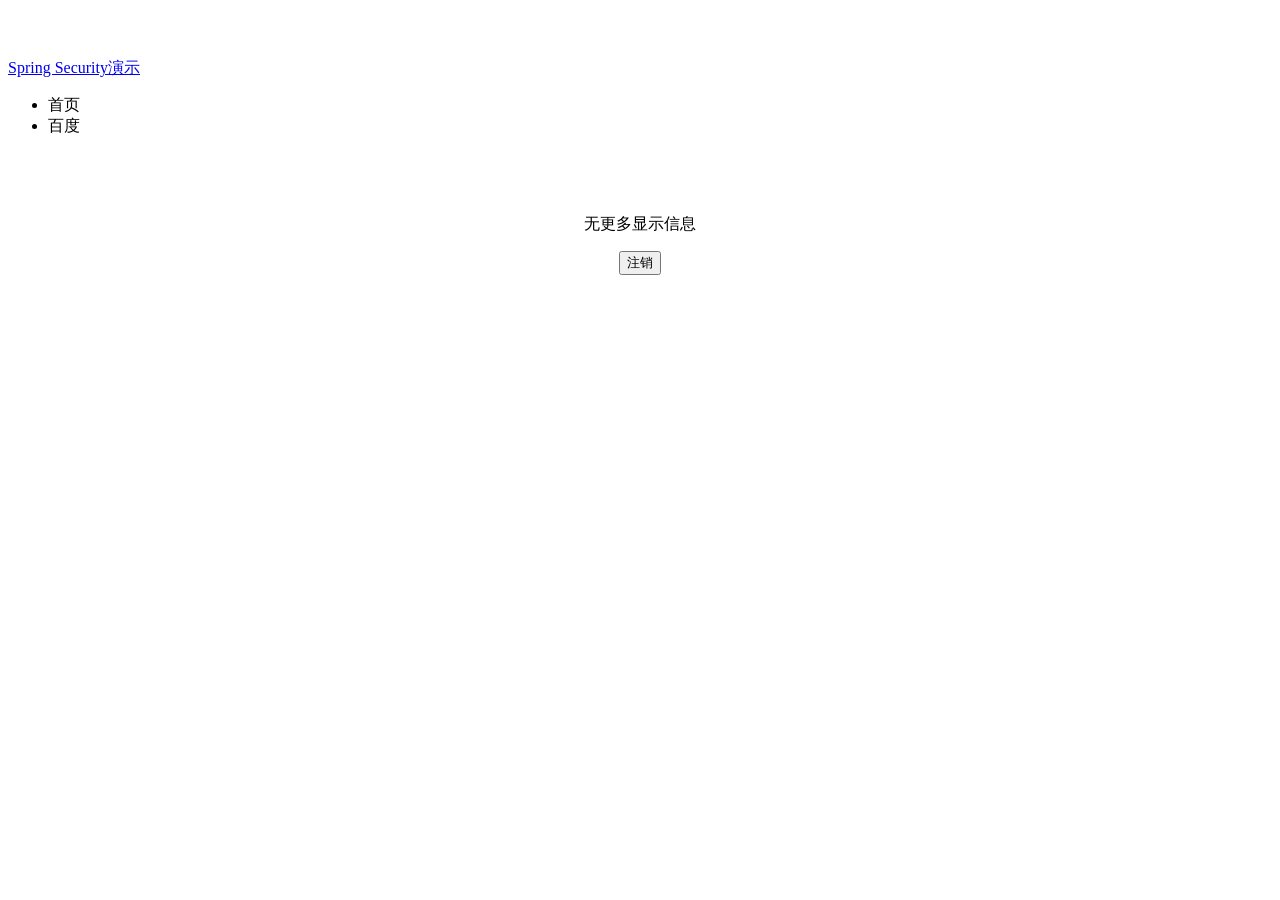
<file: src/main/resources/templates/index.html>
<!DOCTYPE html>
<html lang="en" xmlns:th="http://www.thymeleaf.org"
      xmlns:sec="http://www.thymeleaf.org/thymeleaf-extras-springsecurity4">
<head>
    <meta charset="UTF-8"/>
    <title sec:authentication="name"></title>
    <link rel="stylesheet" th:href="@{css/bootstrap.css}"/>
    <style type="text/css">
        body {
            padding-top: 50px;
        }

        .starter-template {
            padding: 40px 15px;
            text-align: center;
        }
    </style>
</head>
<body>
<nav class="navbar navbar-inverse navbar-fixed-top">
    <div class="container">
        <div class="navbar-header">
            <a class="navbar-brand" href="#">Spring Security演示</a>
        </div>
        <div id="navbar" class="collapse navbar-collapse">
            <ul class="nav navbar-nav">
                <li><a th:href="@{/}">首页</a></li>
                <li><a th:href="@{http://www.baidu.com}">百度</a></li>
            </ul>
        </div>
    </div>
</nav>
<div class="container">
    <div class="starter-template">
        <h1 th:text="${msg.title}"></h1>
        <p class="bg-primary" th:text="${msg.content}"></p>
        <div sec:authorize="hasRole('ROLE_ADMIN')">
            <p class="bg-info" th:text="${msg.extraInfo}"></p>
        </div>
        <div sec:authorize="hasRole('ROLE_USER')">
            <p class="bg-info">无更多显示信息</p>
        </div>
        <form th:action="@{/logout}" method="post">
            <input type="submit" class="btn btn-primary" value="注销"/>
        </form>
    </div>
</div>
</body>
</html>
</file>
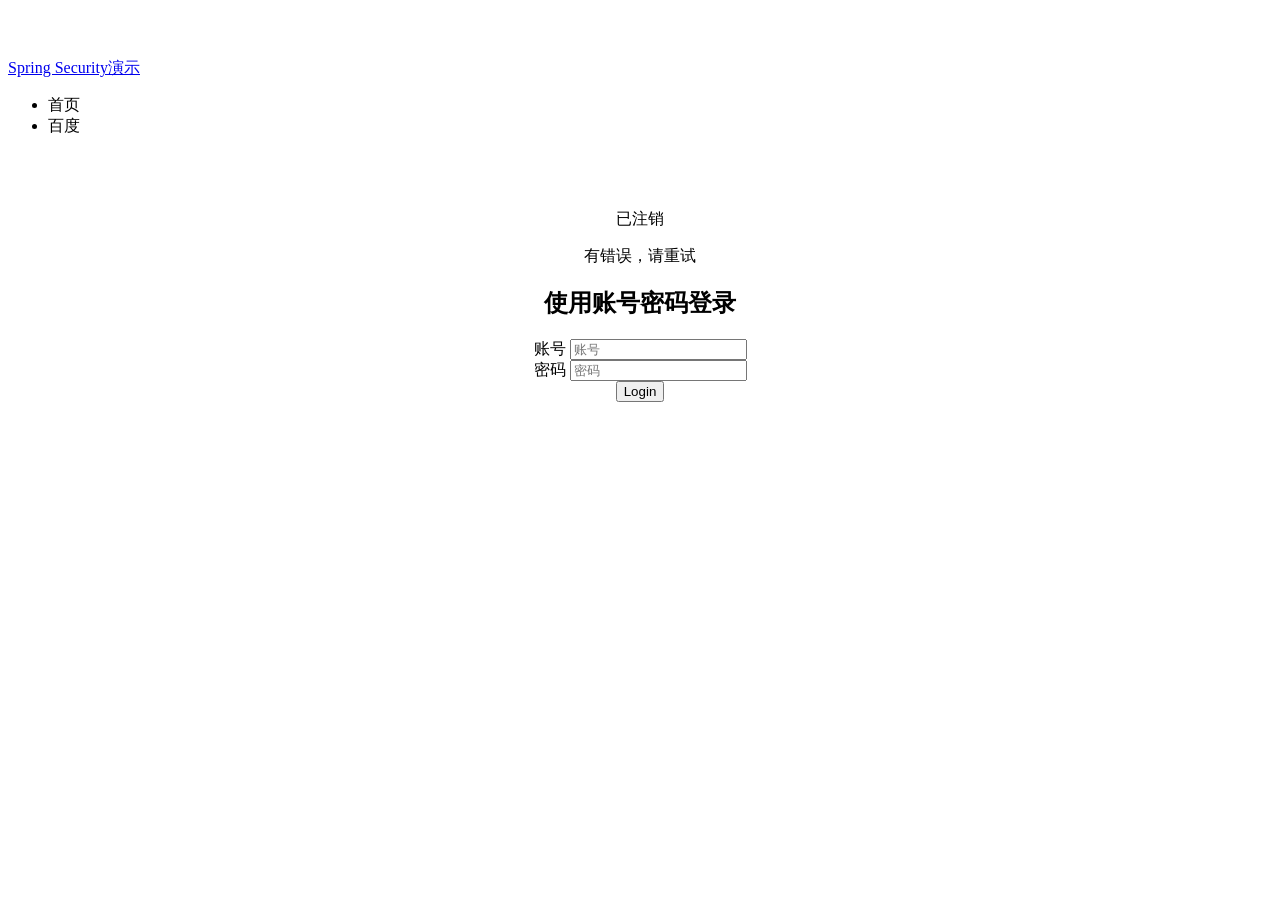
<file: src/main/resources/templates/login.html>
<!DOCTYPE html>
<html lang="en" xmlns:th="http://www.thymeleaf.org">
<head>
    <meta charset="UTF-8"/>
    <title>登录</title>
    <link rel="">
    <link rel="stylesheet" th:href="@{css/bootstrap.css}"/>
    <link rel="stylesheet" th:href="@{css/signin.css}"/>
    <style type="text/css">
        body {
            padding-top: 50px;
        }
        .starter-template {
            padding: 40px 15px;
            text-align: center;
        }
    </style>
</head>
<body>
<nav class="navbar navbar-inverse navbar-fixed-top">
    <div class="container">
        <div class="navbar-header">
            <a class="navbar-brand" href="#">Spring Security演示</a>
        </div>
        <div id="navbar" class="collapse navbar-collapse">
            <ul class="nav navbar-nav">
                <li><a th:href="@{/}">首页</a></li>
                <li><a th:href="@{http://www.baidu.com}">百度</a></li>
            </ul>
        </div>
    </div>
</nav>
<div class="container">
    <div class="starter-template">
        <p th:if="${param.logout}" class="bg-warning">已注销</p>
        <p th:if="${param.error}" class="bg-danger">有错误，请重试</p>
        <h2>使用账号密码登录</h2>
        <form class="form-signin" role="form" name="form" th:action="@{/login}" action="/login" method="post">
            <div class="form-group">
                <label for="username">账号</label>
                <input type="text" class="form-control" name="username" value="" placeholder="账号"/>
            </div>
            <div class="form-group">
                <label for="password">密码</label>
                <input type="password" class="form-control" name="password" placeholder="密码"/>
            </div>
            <input type="submit" id="login" value="Login" class="btn btn-primary"/>
        </form>
    </div>
</div>


</body>
</html>
</file>
